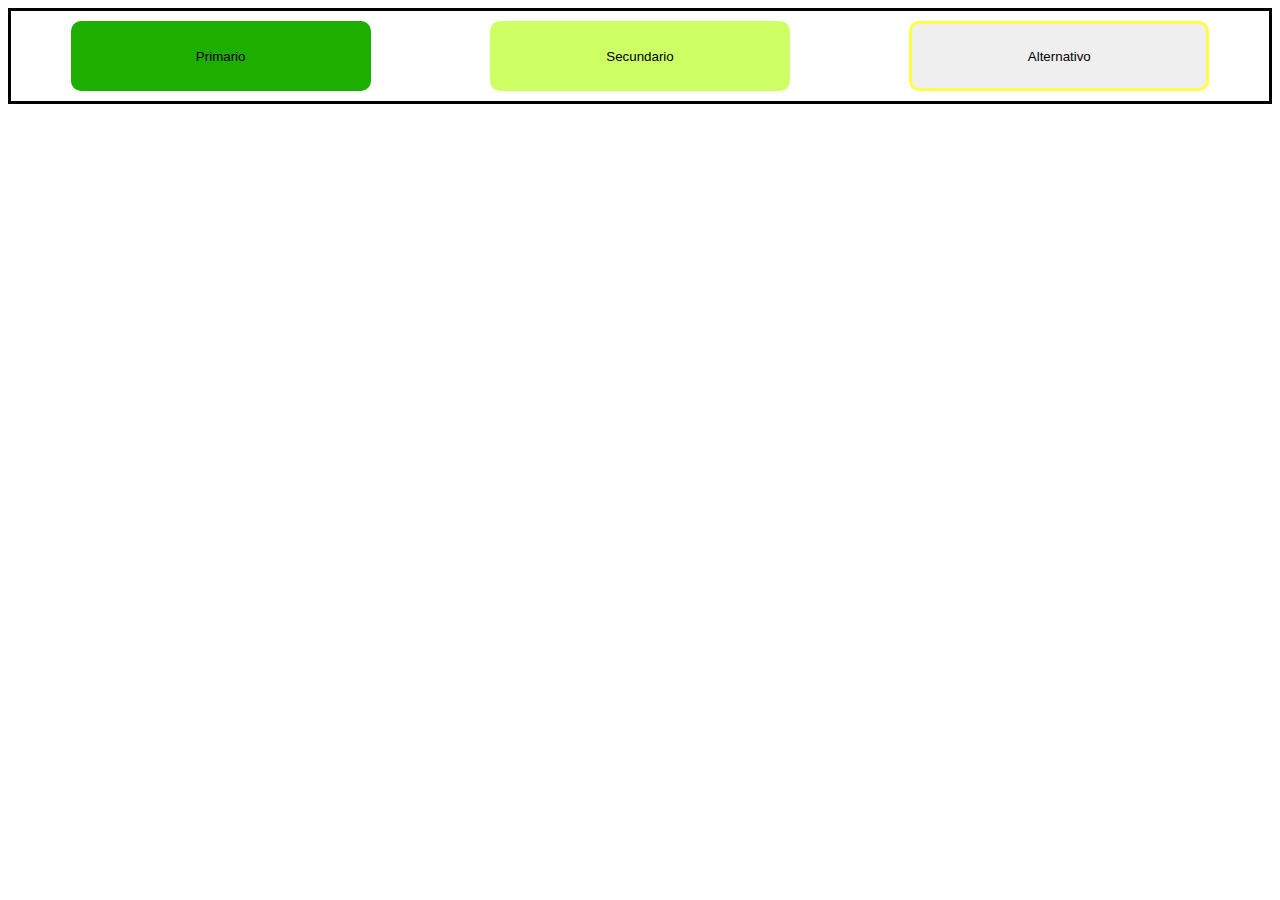
<file: INTRO A SASS/index.html>
<!DOCTYPE html>
<html lang="en">
  <head>
    <meta charset="UTF-8" />
    <meta http-equiv="X-UA-Compatible" content="IE=edge" />
    <meta name="viewport" content="width=device-width, initial-scale=1.0" />
    <title>Document</title>
    <link rel="stylesheet" href="./css/main.css">
  </head>
  <body>
    <main class="contenedor-espacio-bordes">
        <button class="button-primario">Primario</button>
        <button class="button-secundario">Secundario</button>
        <button class="button-alternativo">Alternativo</button>
    </main>
  </body>
</html>
</file>
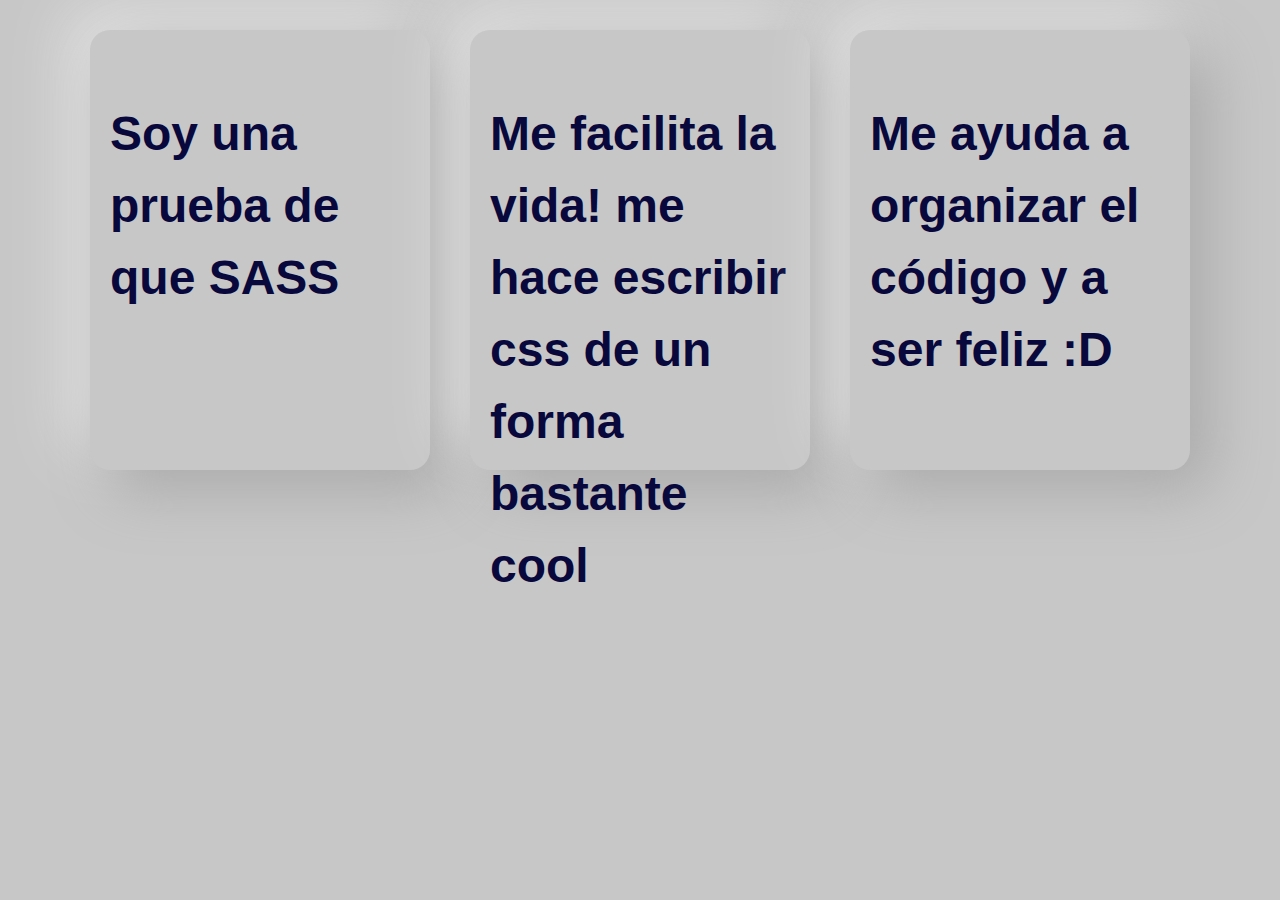
<file: ejemplo de sass troso/public/index.html>
<!DOCTYPE html>
<html lang="en">

<head>
    <meta charset="UTF-8">
    <meta http-equiv="X-UA-Compatible" content="IE=edge">
    <meta name="viewport" content="width=device-width, initial-scale=1.0">
    <link rel="stylesheet" href="./css/mainsass.css">

    <title>Document</title>
</head>

<body>
    
    <main class="container-padre texto">
        <div class="card sink">
            <p>Soy una prueba de que SASS</p>
        </div>
        <div class="card">
            <p>Me facilita la vida! me hace escribir css de un forma bastante cool</p>
        </div>
        <div class="card">
            <p>Me ayuda a organizar el código y a ser feliz :D </p>
        </div>
    </main>

</body>

</html>
</file>
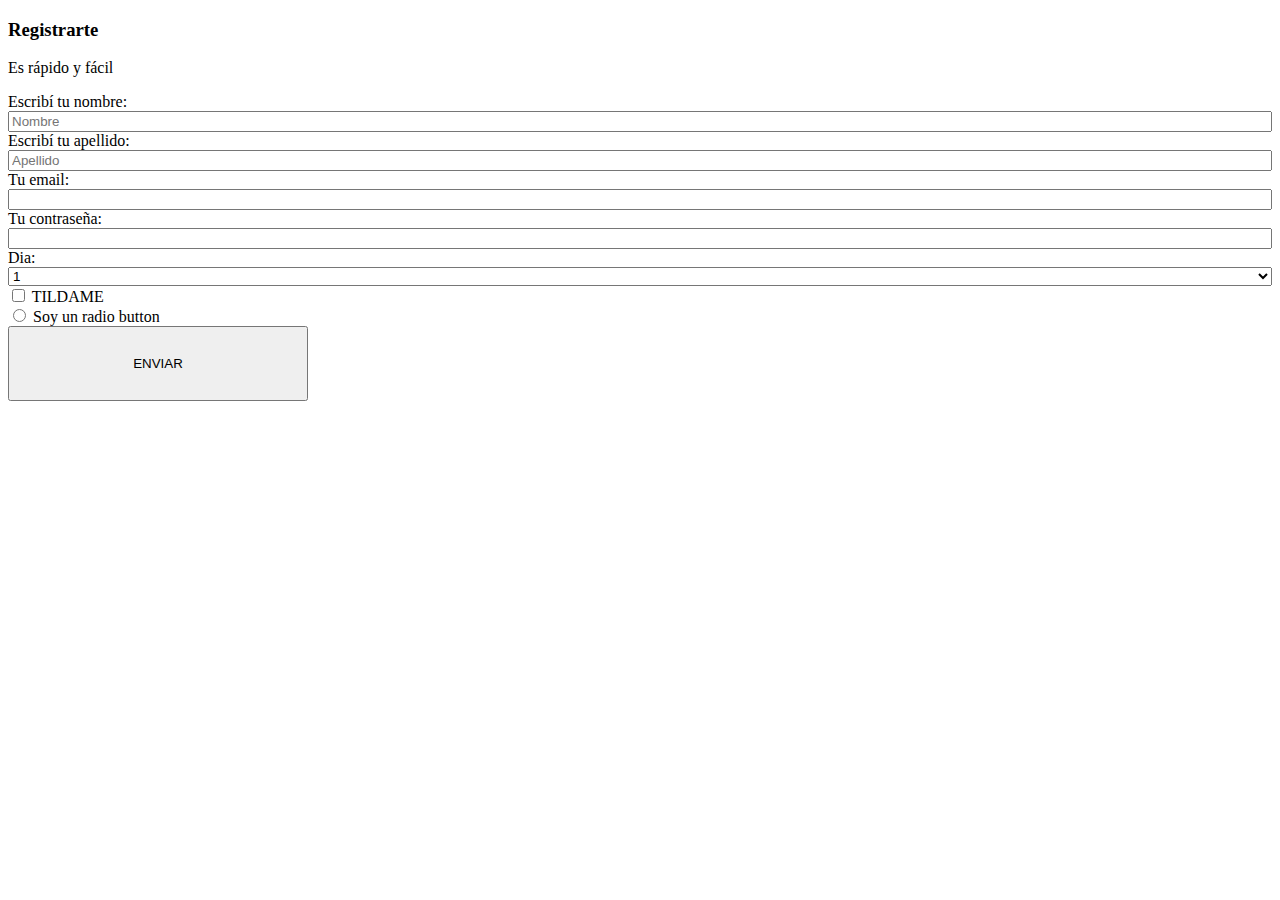
<file: forms axelneta/root/index.html>
<!DOCTYPE html>
<html lang="en">
<head>
    <meta charset="UTF-8">
    <meta http-equiv="X-UA-Compatible" content="IE=edge">
    <meta name="viewport" content="width=device-width, initial-scale=1.0">
    <title>FORMS</title>
    <link rel="stylesheet" href="./css/styles.css">
</head>
<body>
    
    <section>

        <h3>Registrarte</h3>
        <p>Es rápido y fácil</p>
<!-- el atributo action señala a donde guarda/ envia los datos -->
        <form action="./data/formulario.php" method="POST">

            <!-- <fieldset> -->
                <label for="nombre">Escribí tu nombre:</label>
                <input type="text" name="nombre" id="nombre" placeholder="Nombre">

                <label for="apellido">Escribí tu apellido:</label>
                <input type="text" name="apellido" id="apellido" placeholder="Apellido">    

                <label for="email">Tu email:</label>
                <input type="email" name="email" id="email">
                
                <label for="contraseña">Tu contraseña:</label>
                <input type="password" name="contraseña" id="contraseña">
                
                <label for="dia">Dia:</label>
                <select name="dia" id="dia">
                    <option name="dia"value="pancho">1</option>
                    <option name="dia"value="terreno con vista al mar">2</option>
                    <option name="dia"value="finde en el metaverso">3</option>
                </select>

                <div>
                <input type="checkbox" name="opcion" id="opcion" value="tildado">
                <label for="opcion">TILDAME</label>
                </div>

                <div>
                <input type="radio" name="radio" id="radio" value="radiado">
                <label for="radio">Soy un radio button</label>
            </div>
                <!-- legend -->
            <!-- </fieldset> -->

            <button type="submit">
                ENVIAR
            </button>
        </form>

    </section>

</body>
</html>
</file>
<file: INTRO A SASS/css/main.css>
@charset "UTF-8";
/* VARIABLES */
/* ESTRUCTURA */
.border, .contenedor-espacio-bordes {
  border: 3px solid #000;
}

.contenedor, .contenedor-espacio-interno, .contenedor-espacio-bordes {
  display: flex;
  align-items: center;
}
.contenedor-espacio-bordes {
  justify-content: space-around;
}
.contenedor-espacio-interno {
  justify-content: space-between;
}

/* COMPONENTES */
.button, .button-alternativo, .button-secundario, .button-primario {
  width: 300px;
  height: 70px;
  margin: 10px;
  border: none;
}
.button-primario {
  background-color: #1daf00;
}
.button-secundario {
  background-color: #ceff64;
}
.button-alternativo {
  border: 3px solid #ffff46;
}

button {
  border-radius: 10px;
  transition: all 0.5s linear;
}
button:hover {
  cursor: pointer;
  border-bottom: 3px solid #000;
  transform: translateY(-5px);
}

/* PROBAR SETEAR VARIABLES DE TAMAÑO */
/* AÑADIR OTRAS PROPIEDADES EN HOVER */
/* COMPILAR DESDE CERO OTRO ARCHIVO SCSS *//*# sourceMappingURL=main.css.map */
</file>
<file: ejemplo de sass troso/public/css/mainsass.css>
/* MIXIN Agrupar valores que voy a reutilizar */
.container-padre {
  display: flex;
  margin: 10px;
  justify-content: center;
  align-items: center;
}
.container-padre .card {
  background-color: rgb(121, 121, 121);
  color: rgb(8, 8, 61);
  height: 400px;
  width: 300px;
  margin: 20px;
  padding: 20px;
  border-radius: 20px;
  background: #c7c7c7;
  box-shadow: 20px 20px 60px #a9a9a9, -20px -20px 60px #e5e5e5;
  transition: all 0.75s;
}

/* SINK */
@-webkit-keyframes sink {
  from {
    transform: translateY(0);
  }
  50% {
    transform: translateY(20px);
  }
  100% {
    transform: translateY(0);
  }
}
@keyframes sink {
  from {
    transform: translateY(0);
  }
  50% {
    transform: translateY(20px);
  }
  100% {
    transform: translateY(0);
  }
}
.sink:hover {
  -webkit-animation: sink 3s linear;
          animation: sink 3s linear;
  -webkit-animation-iteration-count: 1;
          animation-iteration-count: 1;
}

/* EL MIXIN DEBE REUTILIZARSE EN EL MISMO ARCHIVO */
.texto {
  font-size: 3rem;
  font-family: "Franklin Gothic Medium", "Arial Narrow", Arial, sans-serif;
  line-height: 1.5;
  text-decoration: none;
  color: #000;
  font-style: normal;
  font-weight: 600;
}

/* USO DE PARTIALS -> BLOQUE DE CODIGO QUE YO PIENSO REUTILIZAR EN OTROS PROYECTOS
EL ARCHIVO SE ESCRIBE CON UN "_"ADELANTE DEL NOMBRE */
/* TRAE EL CODIGO DE FLEXCARDS Y ANIMATIONS */
/* D.R.Y -> No repetirme */
/* SEPARATE OF CONCERNS -> SEPARAR CADA COSA SEGUN SU FUNCION */
body {
  background-color: #c7c7c7;
}/*# sourceMappingURL=mainsass.css.map */
</file>
<file: forms axelneta/root/css/styles.css>
form {
    display: flex;
    flex-direction: column;
}

button {
    width: 300px;
    height: 75px;
}
</file>
